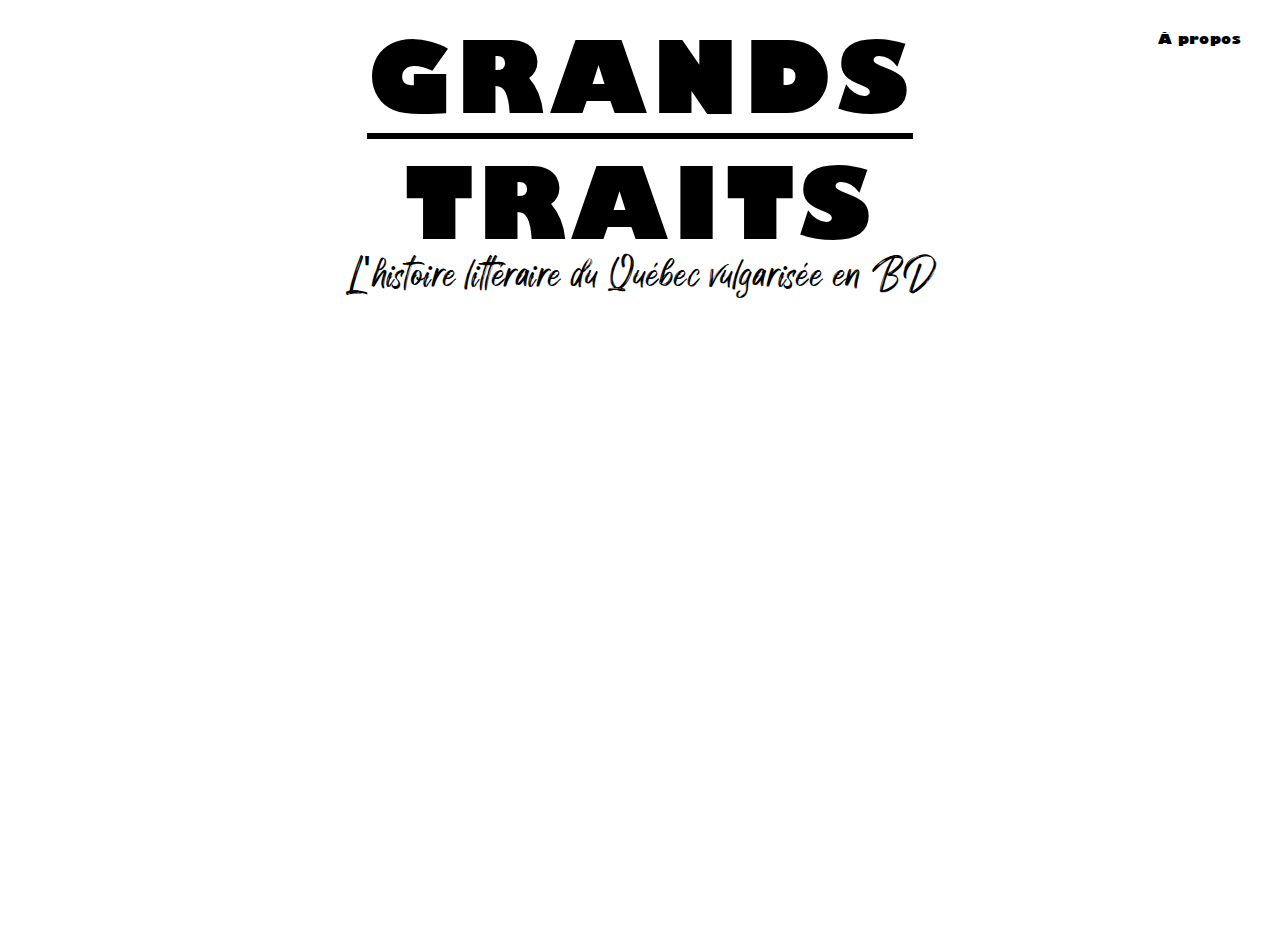
<file: index.html>
<!DOCTYPE html>
<html lang="fr">
    <head>
        <meta charset="UTF-8">
        <link rel="icon" href="/favicon.jpg">
        <meta name="viewport" content="width=device-width, initial-scale=1.0">

        <meta name="description" content="L'histoire littéraire du Québec vulgarisée en BD" />
        <meta property="og:description" content="L'histoire littéraire du Québec vulgarisée en BD" />

        <meta property="og:image" content="https://grandstraits.ca/image.jpg" />
        <meta property="og:image:width" content="1200" />
        <meta property="og:image:height" content="630" />

        <title>Grands traits</title>
        <meta property="og:title" content="Grands traits" />
      <script type="module" crossorigin src="/assets/main-CJ6Ava8y.js"></script>
      <link rel="stylesheet" crossorigin href="/assets/main-BliP08-s.css">
    </head>
    <body>
        <div id="app"></div>
    </body>
</html>
</file>
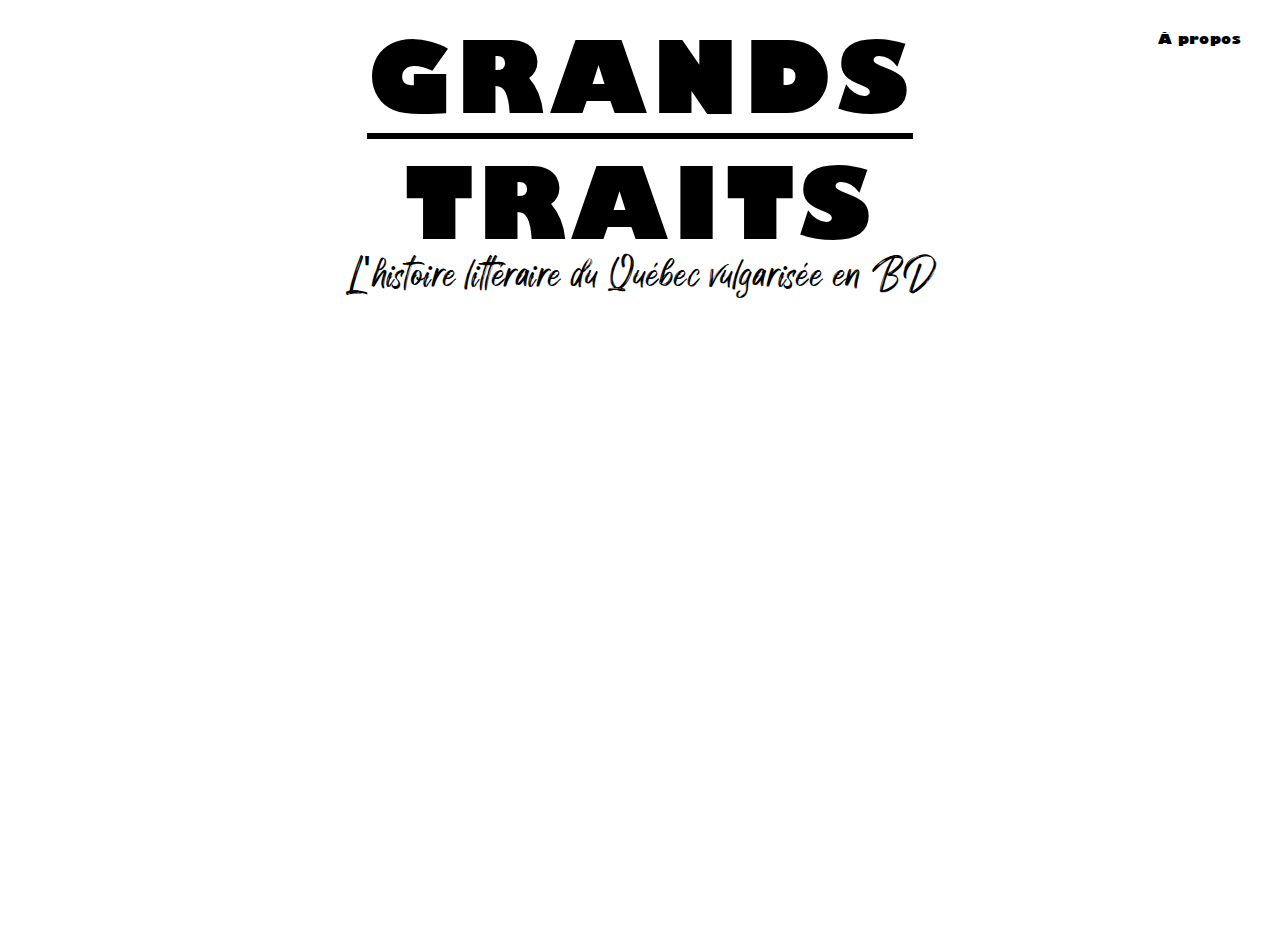
<file: a-propos/index.html>
<!DOCTYPE html>
<html lang="fr">
    <head>
        <meta charset="UTF-8">
        <link rel="icon" href="/favicon.jpg">
        <meta name="viewport" content="width=device-width, initial-scale=1.0">

        <meta name="description" content="L'histoire littéraire du Québec vulgarisée en BD" />
        <meta property="og:description" content="L'histoire littéraire du Québec vulgarisée en BD" />

        <meta property="og:image" content="https://grandstraits.ca/image.jpg" />
        <meta property="og:image:width" content="1200" />
        <meta property="og:image:height" content="630" />

        <title>Grands traits - À propos</title>
        <meta property="og:title" content="Grands traits - À propos" />
      <script type="module" crossorigin src="/assets/main-CJ6Ava8y.js"></script>
      <link rel="stylesheet" crossorigin href="/assets/main-BliP08-s.css">
    </head>
    <body>
        <div id="app"></div>
    </body>
</html>
</file>
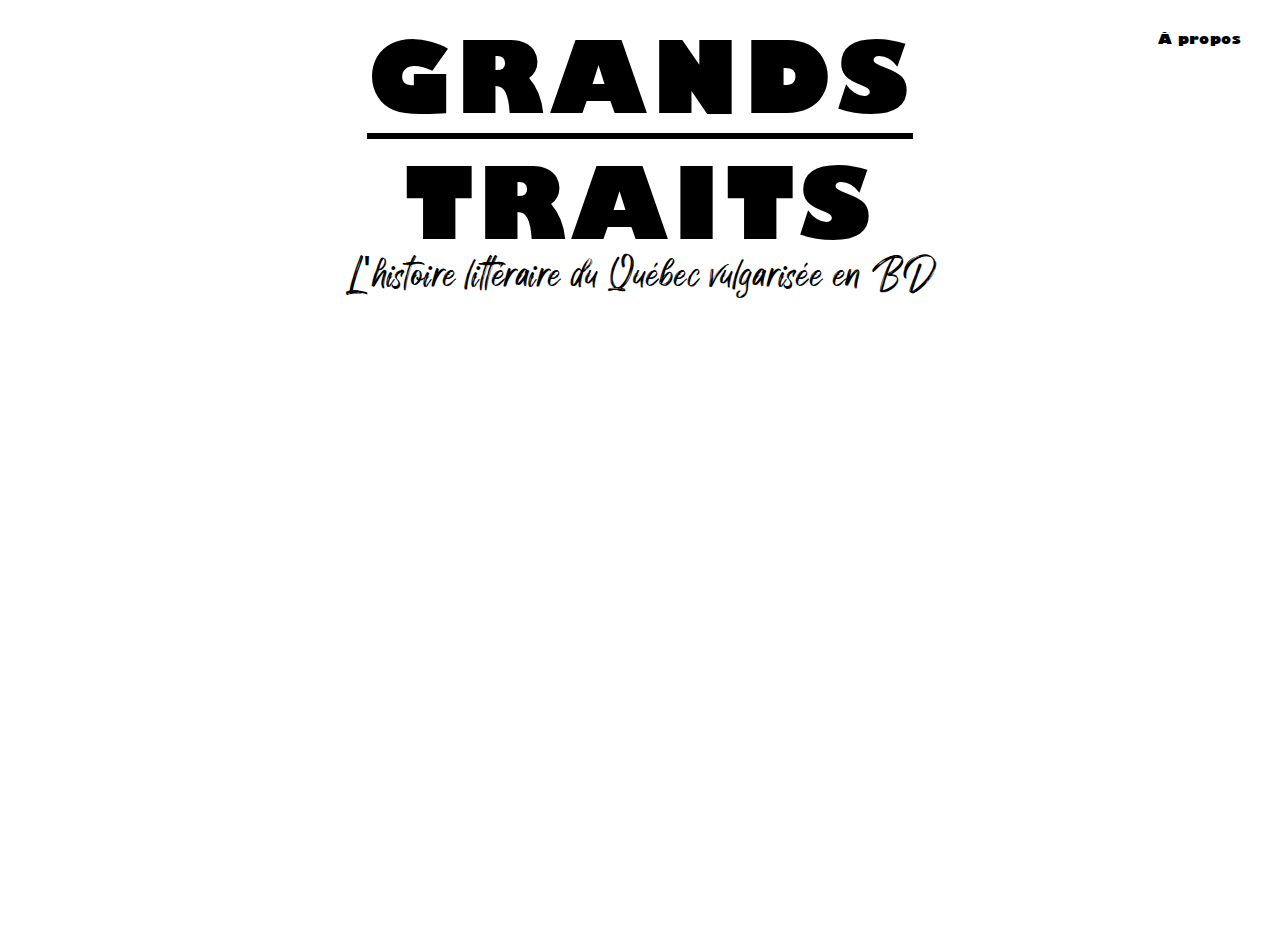
<file: bd/arthur-buies/index.html>
<!DOCTYPE html>
<html lang="fr">
    <head>
        <meta charset="UTF-8">
        <link rel="icon" href="/favicon.jpg">
        <meta name="viewport" content="width=device-width, initial-scale=1.0">

        <meta name="description" content="L'histoire littéraire du Québec vulgarisée en BD" />
        <meta property="og:description" content="L'histoire littéraire du Québec vulgarisée en BD" />

        <meta property="og:image" content="https://grandstraits.ca/image.jpg" />
        <meta property="og:image:width" content="1200" />
        <meta property="og:image:height" content="630" />

        <title>Grands traits - Arthur Buies</title>
        <meta property="og:title" content="Grands traits - Arthur Buies" />
      <script type="module" crossorigin src="/assets/main-CJ6Ava8y.js"></script>
      <link rel="stylesheet" crossorigin href="/assets/main-BliP08-s.css">
    </head>
    <body>
        <div id="app"></div>
    </body>
</html>
</file>
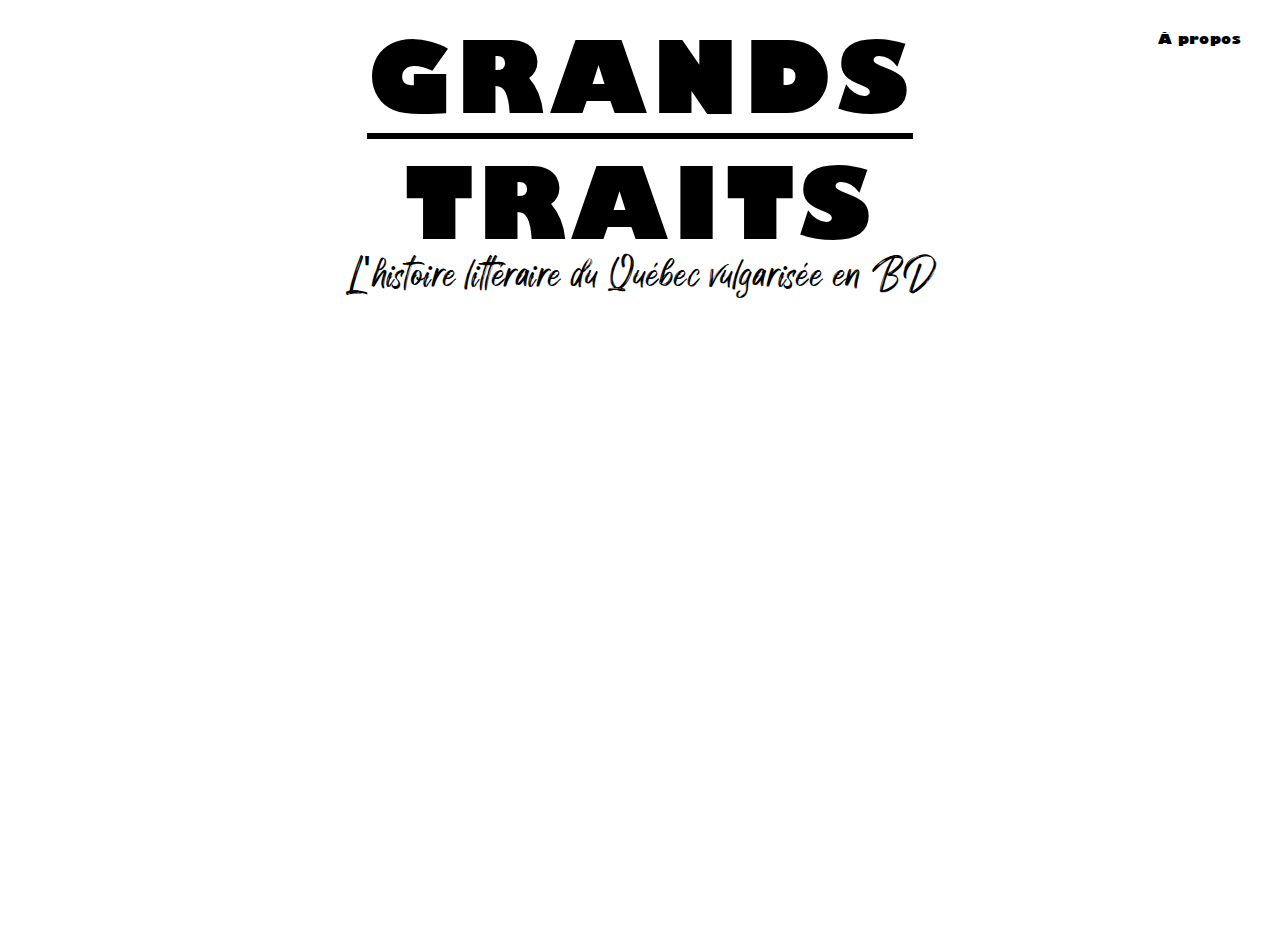
<file: bd/elisabeth-begon/index.html>
<!DOCTYPE html>
<html lang="fr">
    <head>
        <meta charset="UTF-8">
        <link rel="icon" href="/favicon.jpg">
        <meta name="viewport" content="width=device-width, initial-scale=1.0">

        <meta name="description" content="L'histoire littéraire du Québec vulgarisée en BD" />
        <meta property="og:description" content="L'histoire littéraire du Québec vulgarisée en BD" />

        <meta property="og:image" content="https://grandstraits.ca/image.jpg" />
        <meta property="og:image:width" content="1200" />
        <meta property="og:image:height" content="630" />

        <title>Grands traits - La querelle des régionalistes et des exotiques</title>
        <meta property="og:title" content="Grands traits - Élisabeth Bégon" />
      <script type="module" crossorigin src="/assets/main-CJ6Ava8y.js"></script>
      <link rel="stylesheet" crossorigin href="/assets/main-BliP08-s.css">
    </head>
    <body>
        <div id="app"></div>
    </body>
</html>
</file>
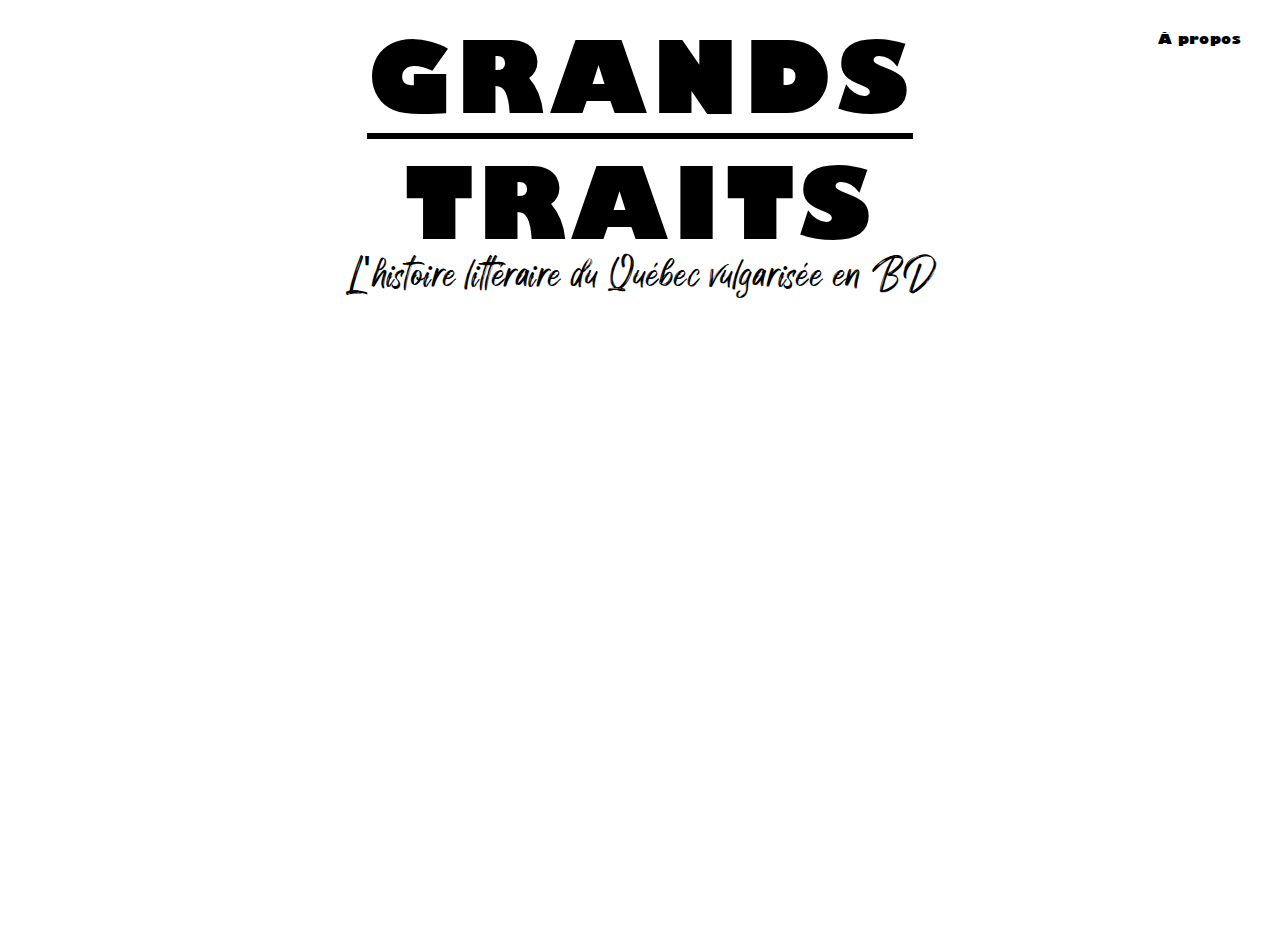
<file: bd/la-querelle/index.html>
<!DOCTYPE html>
<html lang="fr">
    <head>
        <meta charset="UTF-8">
        <link rel="icon" href="/favicon.jpg">
        <meta name="viewport" content="width=device-width, initial-scale=1.0">

        <meta name="description" content="L'histoire littéraire du Québec vulgarisée en BD" />
        <meta property="og:description" content="L'histoire littéraire du Québec vulgarisée en BD" />

        <meta property="og:image" content="https://grandstraits.ca/image.jpg" />
        <meta property="og:image:width" content="1200" />
        <meta property="og:image:height" content="630" />

        <title>Grands traits - La querelle des régionalistes et des exotiques</title>
        <meta property="og:title" content="Grands traits - La querelle des régionalistes et des exotiques" />
      <script type="module" crossorigin src="/assets/main-CJ6Ava8y.js"></script>
      <link rel="stylesheet" crossorigin href="/assets/main-BliP08-s.css">
    </head>
    <body>
        <div id="app"></div>
    </body>
</html>
</file>
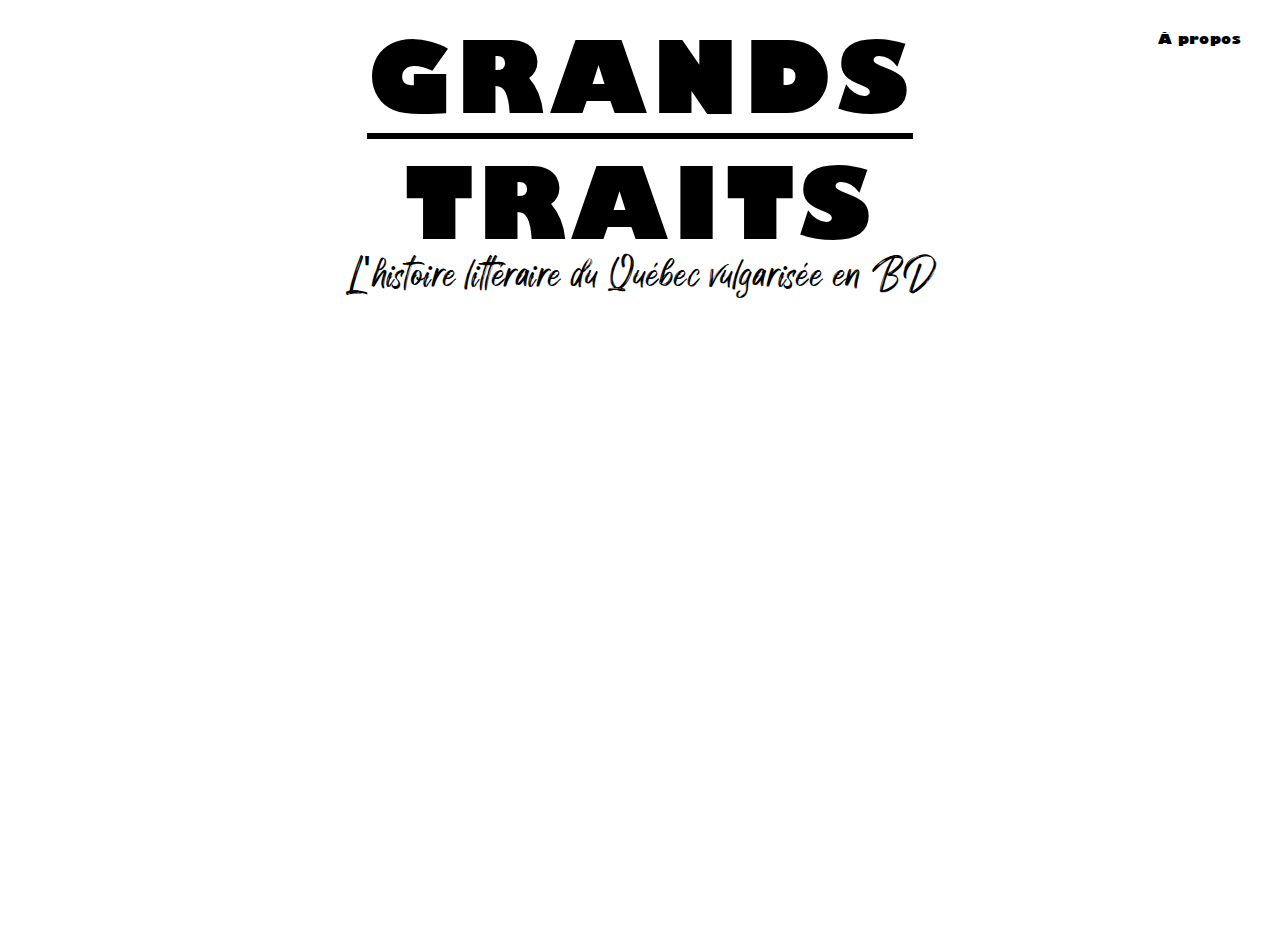
<file: bd/les-fees-ont-soif/index.html>
<!DOCTYPE html>
<html lang="fr">
    <head>
        <meta charset="UTF-8">
        <link rel="icon" href="/favicon.jpg">
        <meta name="viewport" content="width=device-width, initial-scale=1.0">

        <meta name="description" content="L'histoire littéraire du Québec vulgarisée en BD" />
        <meta property="og:description" content="L'histoire littéraire du Québec vulgarisée en BD" />

        <meta property="og:image" content="https://grandstraits.ca/image.jpg" />
        <meta property="og:image:width" content="1200" />
        <meta property="og:image:height" content="630" />

        <title>Grands traits - Les fées ont soif</title>
        <meta property="og:title" content="Grands traits - Les fées ont soif" />
      <script type="module" crossorigin src="/assets/main-CJ6Ava8y.js"></script>
      <link rel="stylesheet" crossorigin href="/assets/main-BliP08-s.css">
    </head>
    <body>
        <div id="app"></div>
    </body>
</html>
</file>
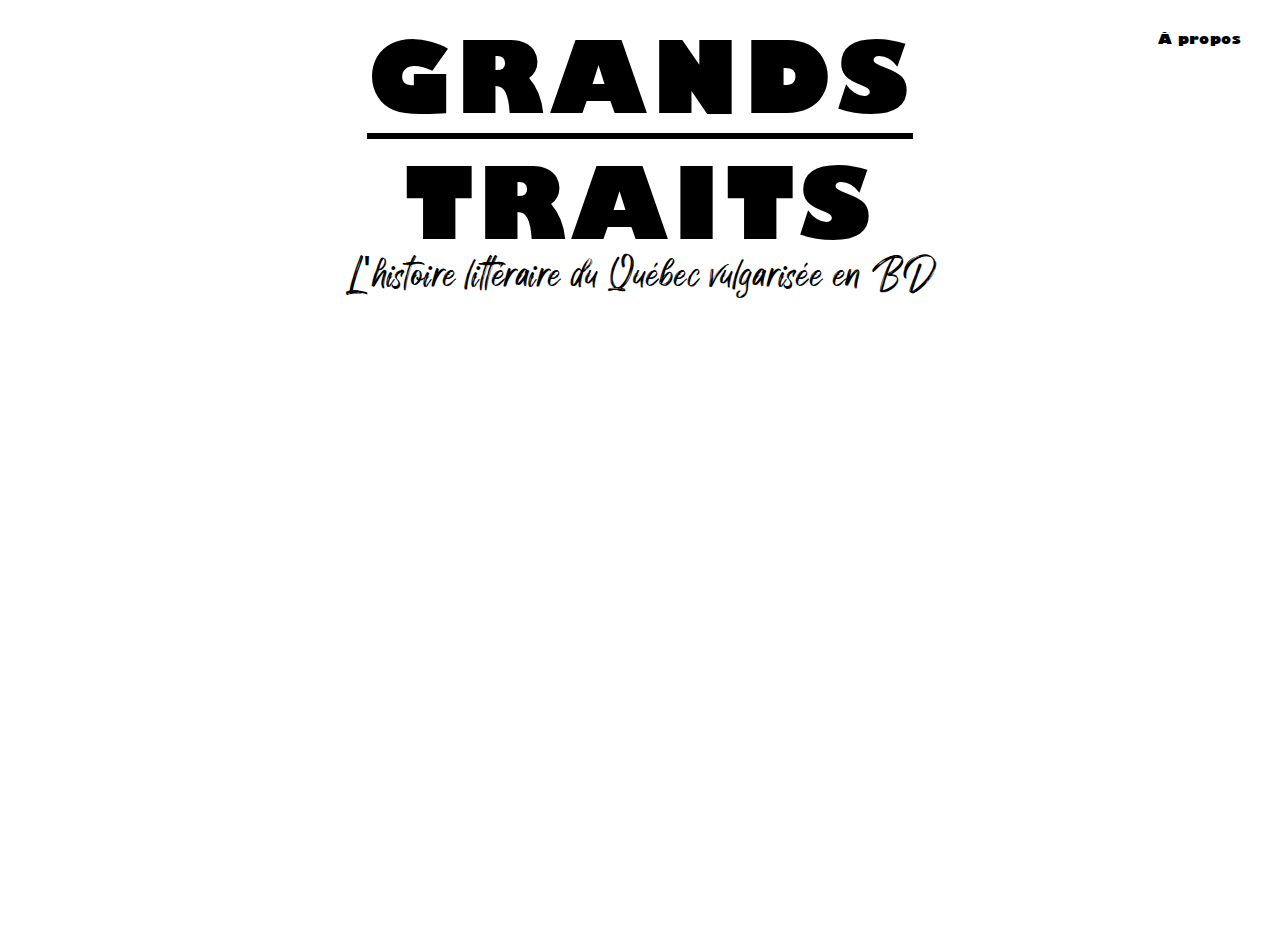
<file: bd/mainmise/index.html>
<!DOCTYPE html>
<html lang="fr">
    <head>
        <meta charset="UTF-8">
        <link rel="icon" href="/favicon.jpg">
        <meta name="viewport" content="width=device-width, initial-scale=1.0">

        <meta name="description" content="L'histoire littéraire du Québec vulgarisée en BD" />
        <meta property="og:description" content="L'histoire littéraire du Québec vulgarisée en BD" />

        <meta property="og:image" content="https://grandstraits.ca/image.jpg" />
        <meta property="og:image:width" content="1200" />
        <meta property="og:image:height" content="630" />

        <title>Grands traits - La revue Mainmise et la contre-culture</title>
        <meta property="og:title" content="Grands traits - La revue Mainmise et la contre-culture" />
      <script type="module" crossorigin src="/assets/main-CJ6Ava8y.js"></script>
      <link rel="stylesheet" crossorigin href="/assets/main-BliP08-s.css">
    </head>
    <body>
        <div id="app"></div>
    </body>
</html>
</file>
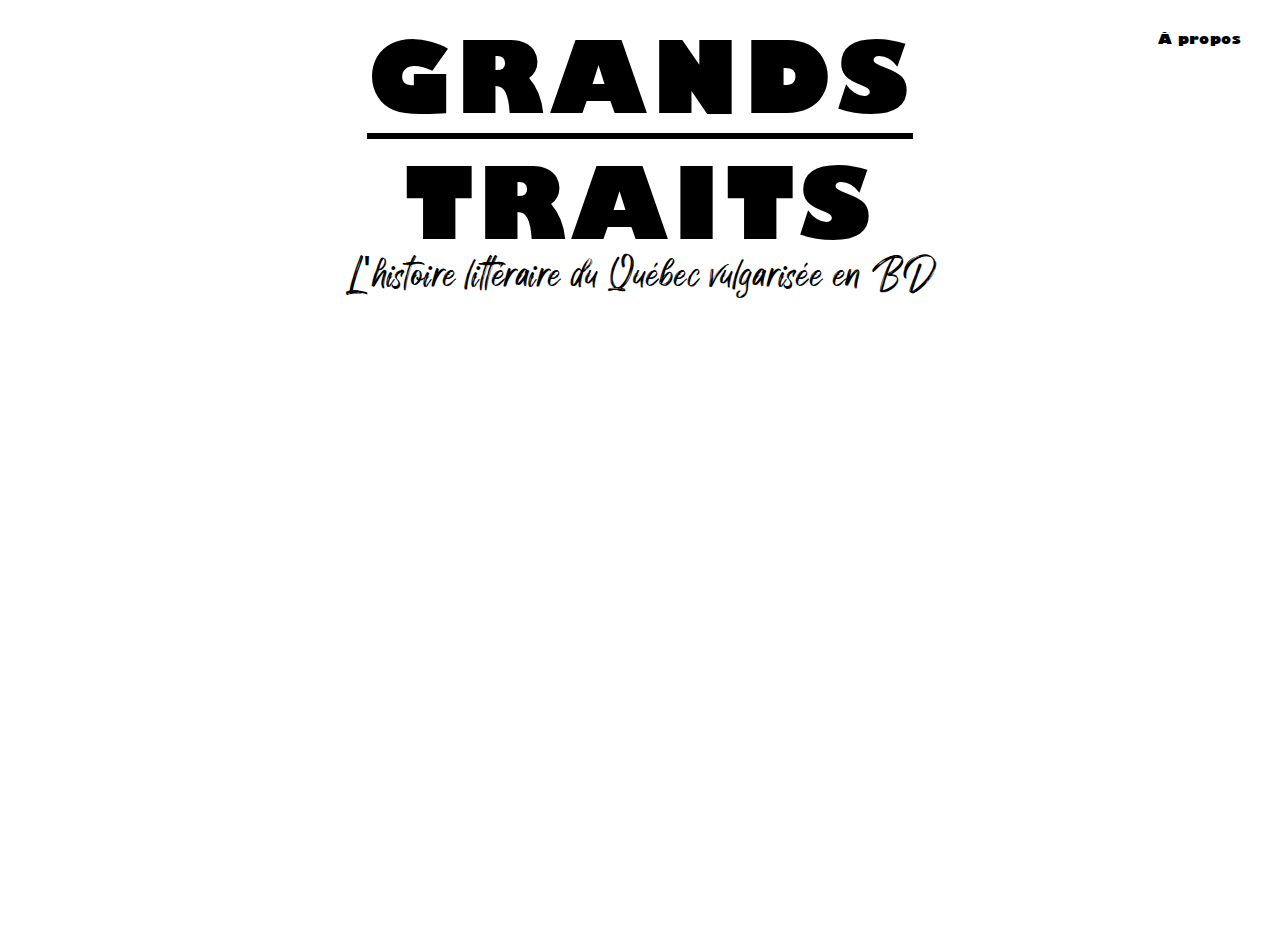
<file: bd/saint-denys-garneau/index.html>
<!DOCTYPE html>
<html lang="fr">
    <head>
        <meta charset="UTF-8">
        <link rel="icon" href="/favicon.jpg">
        <meta name="viewport" content="width=device-width, initial-scale=1.0">

        <meta name="description" content="L'histoire littéraire du Québec vulgarisée en BD" />
        <meta property="og:description" content="L'histoire littéraire du Québec vulgarisée en BD" />

        <meta property="og:image" content="https://grandstraits.ca/image.jpg" />
        <meta property="og:image:width" content="1200" />
        <meta property="og:image:height" content="630" />

        <title>Grands traits - Hector de Saint-Denys Garneau</title>
        <meta property="og:title" content="Grands traits - Hector de Saint-Denys Garneau" />
      <script type="module" crossorigin src="/assets/main-CJ6Ava8y.js"></script>
      <link rel="stylesheet" crossorigin href="/assets/main-BliP08-s.css">
    </head>
    <body>
        <div id="app"></div>
    </body>
</html>
</file>
<file: assets/main-BliP08-s.css>
@font-face{font-family:GillSans-UltraBold;src:url(/assets/GillSans-UltraBold-U9RZ9cSi.ttf)}@font-face{font-family:Dexotick By Dhan Studio;src:url(/assets/Dexotick%20By%20Dhan%20Studio-BcOi5G9_.otf) format("opentype")}:root{--color-main: #FFDD96;--color-white: #FFFFFF;--color-black: #000000}:root{--color-background: var(--color-main);--color-text: var(--color-black);--color-timeline-line: var(--color-black);--timeline-line-size: .3rem;font-size:28px}@media screen and (max-width: 1024px){:root{font-size:calc(100vw * .02734375)}}*,*:before,*:after{box-sizing:border-box;margin:0;font-weight:400}body{color:var(--color-text);font-family:Dexotick By Dhan Studio,sans-serif;letter-spacing:.05rem;line-height:1;min-height:100vh;text-rendering:optimizeLegibility;-webkit-font-smoothing:antialiased;-moz-osx-font-smoothing:grayscale}a,a:visited,a:hover,a:active,a:focus{color:var(--color-text)}#app{height:100%;width:100%;margin:0 auto;padding:0}body{background-color:var(--color-white);-webkit-tap-highlight-color:var(--color-background)}@media (hover: hover){body a:hover{background-color:var(--color-main)}}body.yellow{background-color:var(--color-background);-webkit-tap-highlight-color:var(--color-white)}@media (hover: hover){body.yellow a:hover{background-color:var(--color-white)}}.main[data-v-4fd97702]{height:100%;margin:0 auto;max-width:1200px;width:100%}.header[data-v-7d55add9]{letter-spacing:.19rem;margin-bottom:4rem;margin-top:1rem;text-align:center}.about[data-v-7d55add9]{align-items:center;display:flex;color:var(--color-black);font-family:GillSans-UltraBold,sans-serif;font-size:.5rem;height:1rem;justify-content:center;letter-spacing:.02rem;padding-bottom:.2rem;position:absolute;right:3vw;text-decoration:none;top:1rem}.title[data-v-7d55add9]{font-family:GillSans-UltraBold,sans-serif;font-size:3.5rem;text-transform:uppercase}.title[data-v-7d55add9][data-v-7d55add9]:first-child{text-decoration:underline 6px;text-underline-offset:.7rem}.title[data-v-7d55add9][data-v-7d55add9]:not(:first-child){line-height:3rem;margin-top:1.25rem}.title-link[data-v-7d55add9]{-webkit-tap-highlight-color:transparent;display:inline-block;text-decoration:none}.title-link[data-v-7d55add9][data-v-7d55add9]:hover{background-color:transparent}.sub-title[data-v-7d55add9]{font-size:1.5rem;margin-top:.2rem;letter-spacing:.055rem}
</file>
